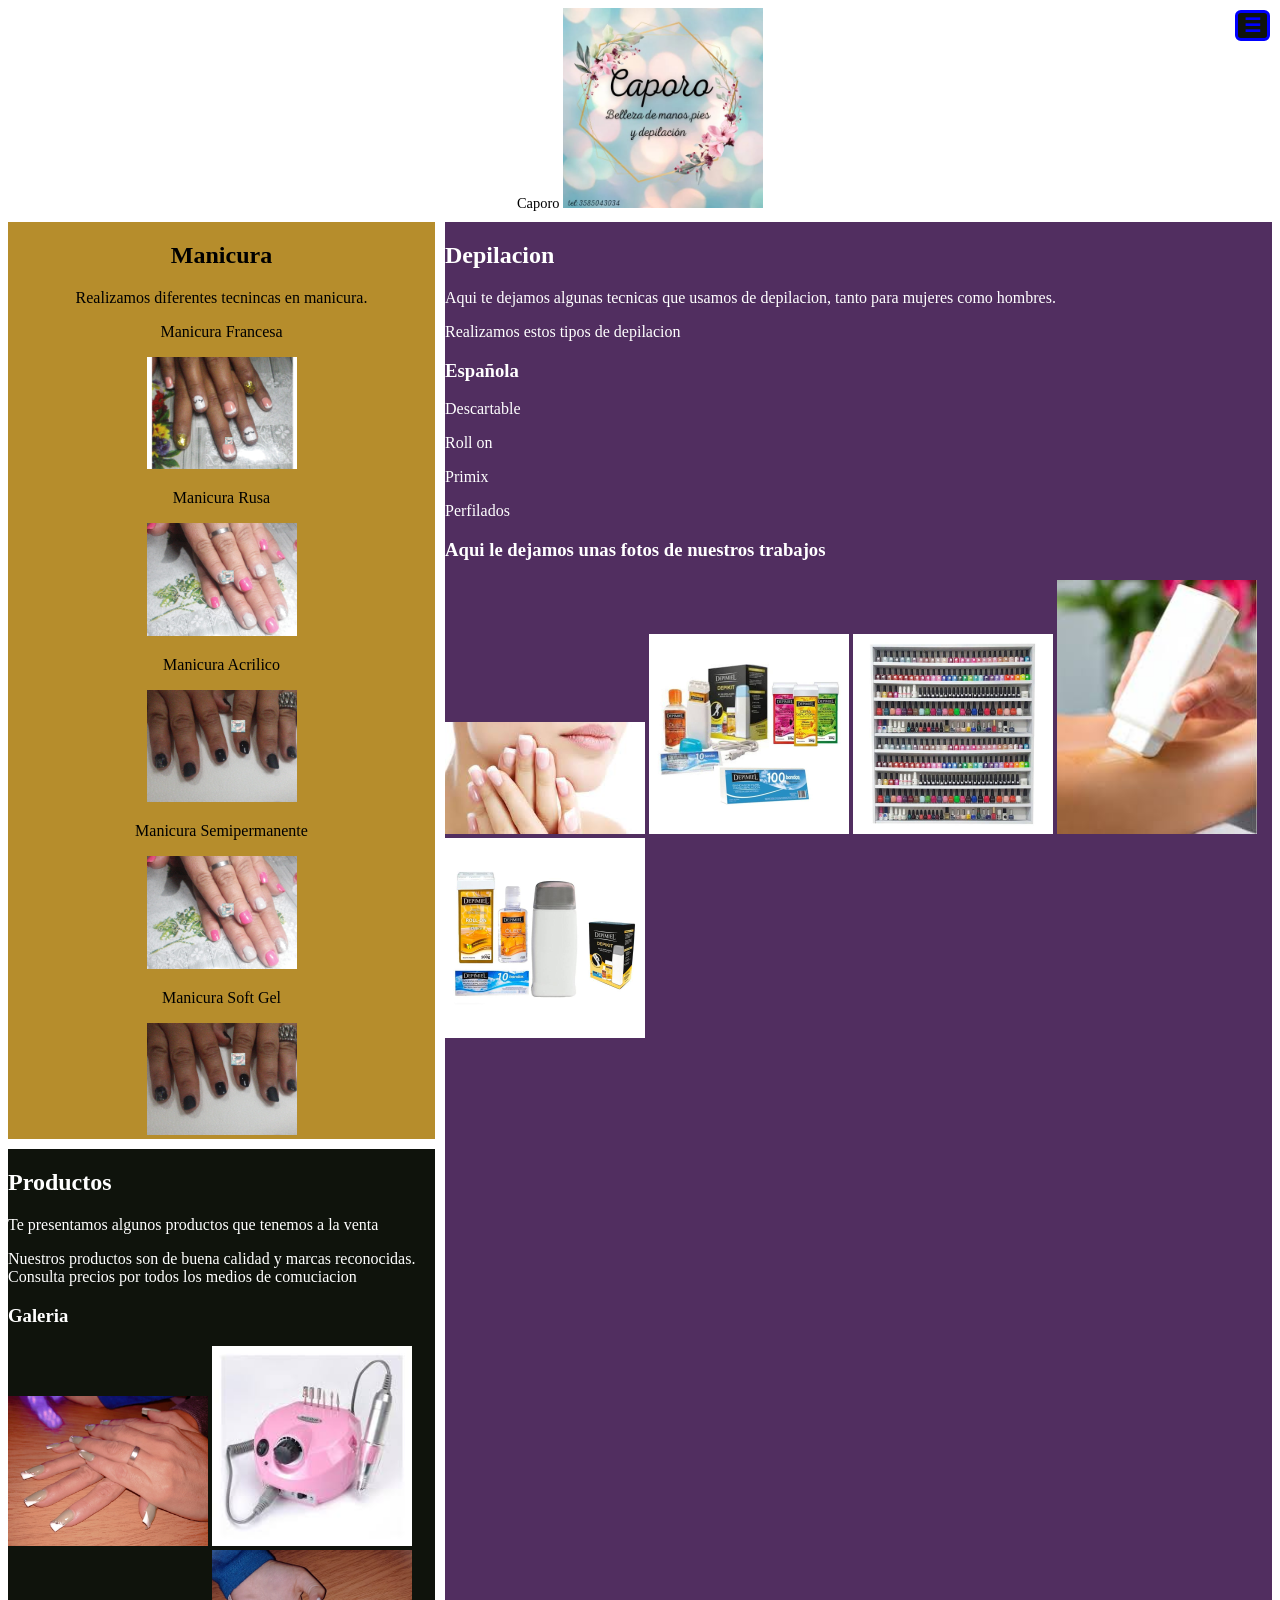
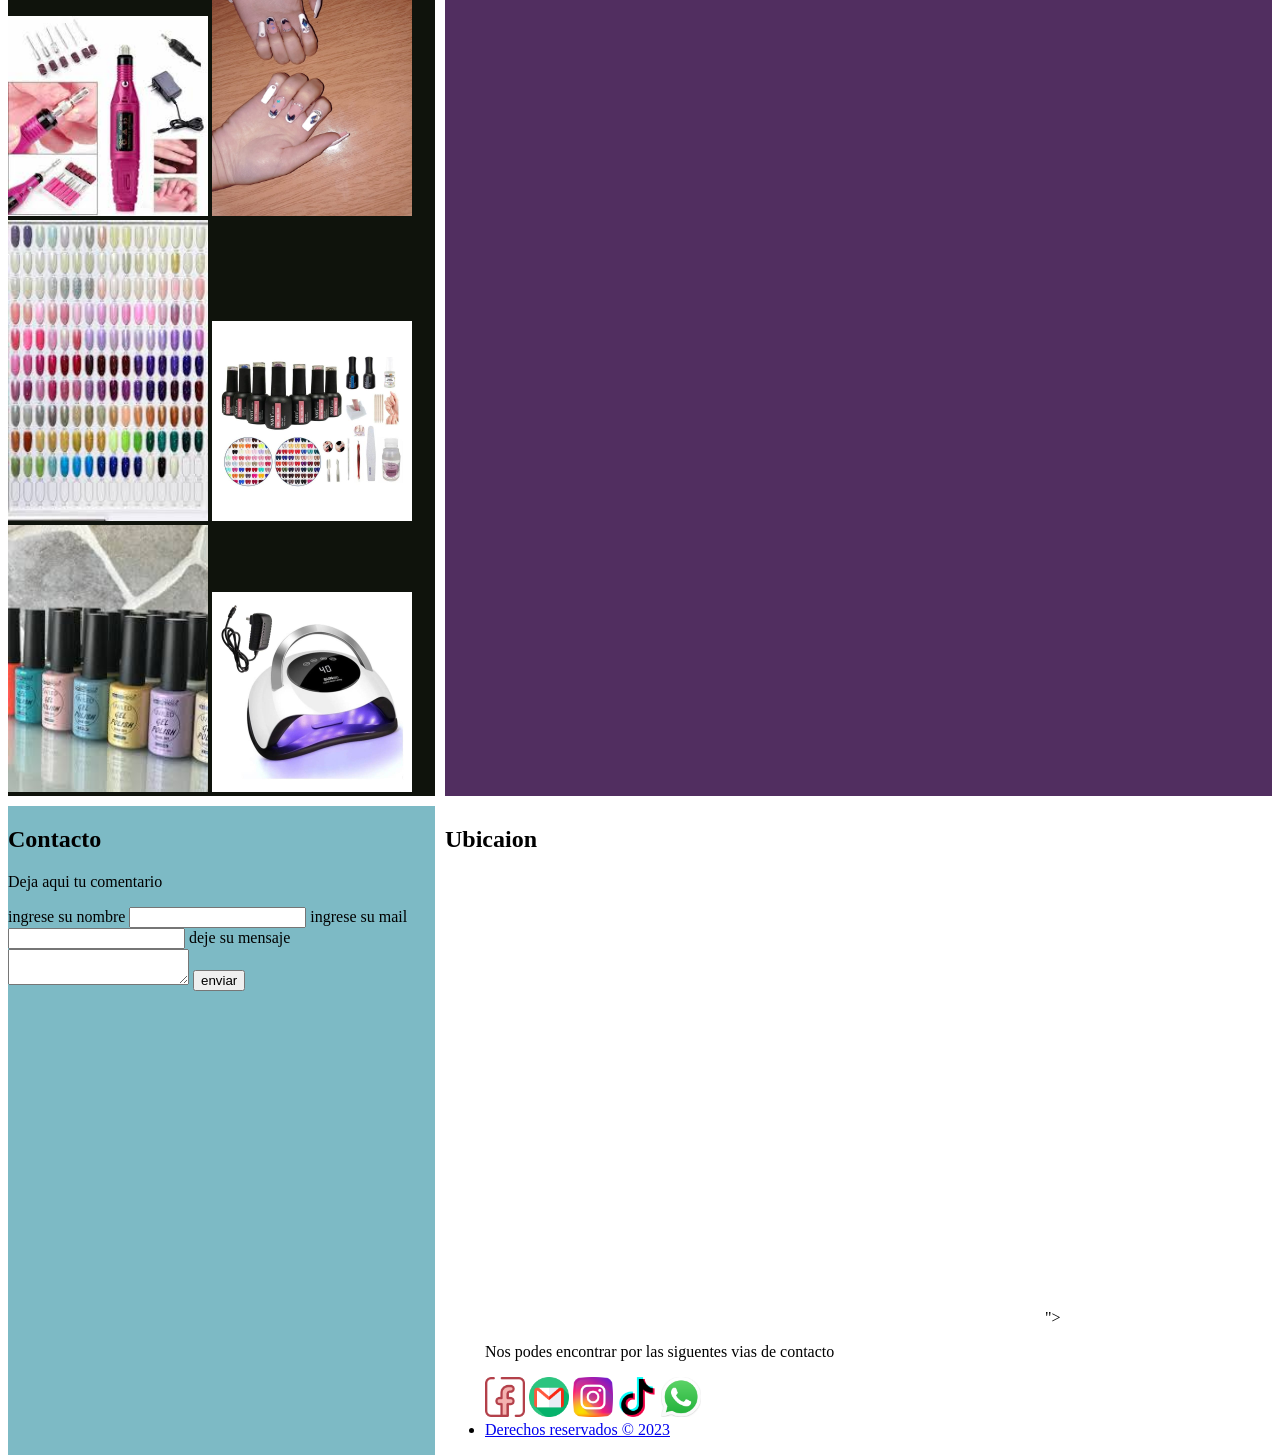
<file: index.html>
<!DOCTYPE html>
<html lang="en">
<head>
    <meta charset="UTF-8">
    <meta http-equiv="X-UA-Compatible" content="IE=edge">
    <meta name="viewport" content="width=device-width, initial-scale=1.0">
    <title>Caporo</title>
    <link rel="icon" href="pag.caporo/logocaporo.ico">
    <link rel="stylesheet" href="caporo.css">
    <script  src="caporo.js"></script>
    <link rel="stylesheet" href="https://cdnjs.cloudflare.com/ajax/libs/animate.css/4.1.1/animate.min.css">

</head>
<body>
    <header>
    <div class="contenedor">
        <button id="menu">
            <span id="menu-abrir"> &#9776 </span>
            <span id="menu-cerrar"> X </span>
        </button>
        <nav>
            <ul>
             <li><a href="#"> inicio</a></li>
             <li><a href="#"> manicura</a></li>
             <li><a href="#"> depilacion</a></li>
             <li><a href="#"> productos</a></li>
             <li><a href="#"> contacto</a></li>
             <li><a href="#"> ubicacion</a></li>
            </ul>
        </nav>
    </div>
    </header>
    <main class="contenedorSec">
        <section class="clase0" id="inicio">
            <h1class="animate__animated animate__heartBeat">Caporo</h1>
            <img src="pag.caporo/logocaporo.png" width="200">
        </section>
        <section class="clase1" id="manicura"> 
            <h2>Manicura</h2>
            <p>Realizamos diferentes tecnincas en manicura.</p>
             <p> Manicura Francesa</p>
             <img src="pag.caporo/foto1.jpeg" width="150">
             <p>Manicura Rusa</p>
             <img src="pag.caporo/foto2.jpeg" width="150">
             <p>Manicura Acrilico</p>
             <img src="pag.caporo/foto3.jpeg" width="150">
             <p>Manicura Semipermanente</p>
             <img src="pag.caporo/foto4.jpeg" width="150">
             <p>Manicura Soft Gel</p>
             <img src="pag.caporo/foto5.jpeg" width="150px">
        </section>
    
        <section class="clase2" id="depilacion" >
            <h2>Depilacion</h2>
            <p>Aqui te dejamos algunas tecnicas que usamos de depilacion, tanto para mujeres como hombres. </p>
            <p>Realizamos  estos tipos de depilacion</p>
            <h3>Española</h3>
            <p>Descartable</p>
            <p>Roll on</p>
            <p>Primix</p>
            <p>Perfilados</p>
            <h3>Aqui le dejamos unas fotos de nuestros trabajos</h3> 
            <img src="pag.caporo/depi1.jpeg" width="200">
            <img src="pag.caporo/depi2.jpeg" width="200">
            <img src="pag.caporo/depi3.jpeg" width="200">
            <img src="pag.caporo/depi4.jpeg" width="200">
            <img src="pag.caporo/depi5.jpeg" width="200">   
        </section>
    
        <section class="clase3" id="productos">
            <h2>Productos</h2>
            <p>Te presentamos algunos productos que tenemos a la venta</p>
            <p> Nuestros productos son de buena calidad y marcas reconocidas. Consulta precios  por todos los medios de comuciacion</p>
            <h3>Galeria</h3>
            <img src="pag.caporo/prodcuto4.jpeg" width="200">
            <img src="pag.caporo/producto1.jpeg" width="200">
            <img src="pag.caporo/producto2.jpeg" width="200">
            <img src="pag.caporo/producto3.jpeg" width="200">
            <img src="pag.caporo/producto5.jpeg" width="200">
            <img src="pag.caporo/producto6.jpeg" width="200">
            <img src="pag.caporo/producto7.jpeg" width="200">
            <img src="pag.caporo/producto8.jpeg" width="200">
        </section>
    
        <section class="clase4" id="contacto">
             <h2>Contacto</h2>
             <P>Deja aqui tu comentario</P>
            
            <form 
                action="https://formspree.io/f/mayzzjve"
                method="POST">
                <label>
                    ingrese su nombre
                    <input type="nombre" name="nombre">
    <label>
    ingrese su mail
    <input type="email" name="email">
  </label>
  <label>
    deje su mensaje
    <textarea name="message"></textarea>
  </label>

  <button type="submit">enviar</button>
</form>
    
            </form >
             
        </section>
        <section id="clase6">
            <footer class="clase5" id="ubicacion">
                <h2>Ubicaion</h2>
                <iframe src="https://www.google.com/maps/embed?pb=!1m18!1m12!1m3!1d3340.6810674602916!2d-64.33855325958689!3d-33.1437424709606!2m3!1f0!2f0!3f0!3m2!1i1024!2i768!4f13.1!3m3!1m2!1s0x95d1fffe0bb0ea89%3A0x2bc34b8d82ebdb1!2sLeandro%20N.%20Alem%201138%2C%20R%C3%ADo%20Cuarto%2C%20C%C3%B3rdoba!5e0!3m2!1ses-419!2sar!4v1684367842394!5m2!1ses-419!2sar" width="600" height="450" style="border:0;" allowfullscreen="" loading="lazy" referrerpolicy="no-referrer-when-downgrade"></iframe>"></iframe>

            </footer>
    
            <footer id="clase7">
                <ul>
                    <p>Nos podes encontrar por las siguentes vias de contacto</p>
                 <a href="http://www.facebook.com" target="_blank"> <img src= "pag.caporo/facebook.png" width="40"></a>
                 <a href="http://www.gmail.com" target="_blank"> <img src= "pag.caporo/gmail.png"  width="40"></a>
                 <a href="http://www.instagram.com" target="_blank"> <img src= "pag.caporo/instagram.png" width="40"></a>
                 <a href="http://www.tik-tok.com" target="_blank"> <img src= "pag.caporo/tik-tok.png" width="40"></a>
                 <a href="http://www.whatsapp.com" target="_blank"> <img src= "pag.caporo/whatsapp.png"  width="40"></a>
                 <li> <a href=" ">Derechos reservados &copy; 2023 </a></li> 
            </footer>
        </section>
    </main>
</body>
</html>
</file>
<file: caporo.css>
/*creando el menu hamburguesa*/
header div.contenedor { 
place-content: flex-start;
}
header div.contenedor nav{
    width: 100%;
    display: flex;
    place-content: space-between;
}
#menu,#menu-check{
 display: none;
}
@media  screen and (max-width: 900px)  {
    header div.menu, header div.menu ul,header div.menu ul li {
        display: inline;
    }
    
}
header div.contenedor{
    width: 100%;
    display: inline;
}
@media screen and (max-width: 700px) {
    header h1{
        margin: 0;
    
    }
    header h1 a {
        padding: 0%;

    }
}
header div.contenedor{
    display: flex;
    place-content: space-between;
}
header div.contenedor nav{
    display: none;
}
header div.contenedor nav.visible{
    display: block;
}
#menu{
    display: block;
    color: blue;
    background-color: #0f130c;
    font-size: 1.2em;
    font-weight: bold;
    border: 3px solid ;
    border-radius: 0.3em;
    position: absolute;
    right: 0.5em;
    top: 0.5em;
    z-index: 9999;
}
#menu :hover{
    color: #0f130c;
    background-color: white;
}
#menu-cerrar{
    display: none;
}
#menu.salir #menu-abrir{
    display: none;
}
#menu.salir #menu-cerrar{
    display:block;

}
/*usando grid separando las secciones*/
header div.contenedor nav{
    position: absolute;
    top: 0%;
    right: 0.5em;
    height: 100%;
    background-color: #0f130c;
    padding-top: 0.5em;
    padding-right: 0.8em;
    opacity: 0.8;
    color: white;
    

}
.contenedorSec{
    display: grid;
    gap: 10px;
    grid-template-columns: 1fr,2fr;
    grid-row: 2fr, 4fr, 2fr, 2fr;
    grid-template-areas: 
      'header header'
      'izq main'
      'publi main'
      'footer footer';
    height: 100vh; 
}

.clase0 {background-color: white ; 
    grid-area: header;}
    .clase0{
        text-align: center;
        font-family: unset;
        font-size: 90%;
        border: 0;
        margin: 0;
    }
.clase1 {background-color: #b68d2c; 
     grid-area: izq;}
     .clase1{
        text-align: center;
     }
.clase2 {background-color: #512e60;
    color: white; 

     grid-area: main;}
.clase3 {background-color: #0f130c; 
    color:white;
     grid-area: auto;}
.clase4 {background-color: #7dbac5; 
        grid-area: auto;}  

@media screen and (max-width: 700px) {
 .contenedor {
    grid-template-areas: 
      'header header'
       'main main'
       'main main'
       'main main'
       'main main'
       'publi izq'
       'footer footer';
    }
}

    @media screen and (max-width: 460px) {
      .contenedor{
        grid-template-areas: 
          'header header'
          'main main'
          'main main'
          'main main'
          'main main'
          'izq izq'
          'footer footer';
        }
    }
    
.clase5{
    grid-area: 'footer';
}
.clase6{
    background-color: #f03687;
    grid-area: auto;
    display: inline;
}
</file>
